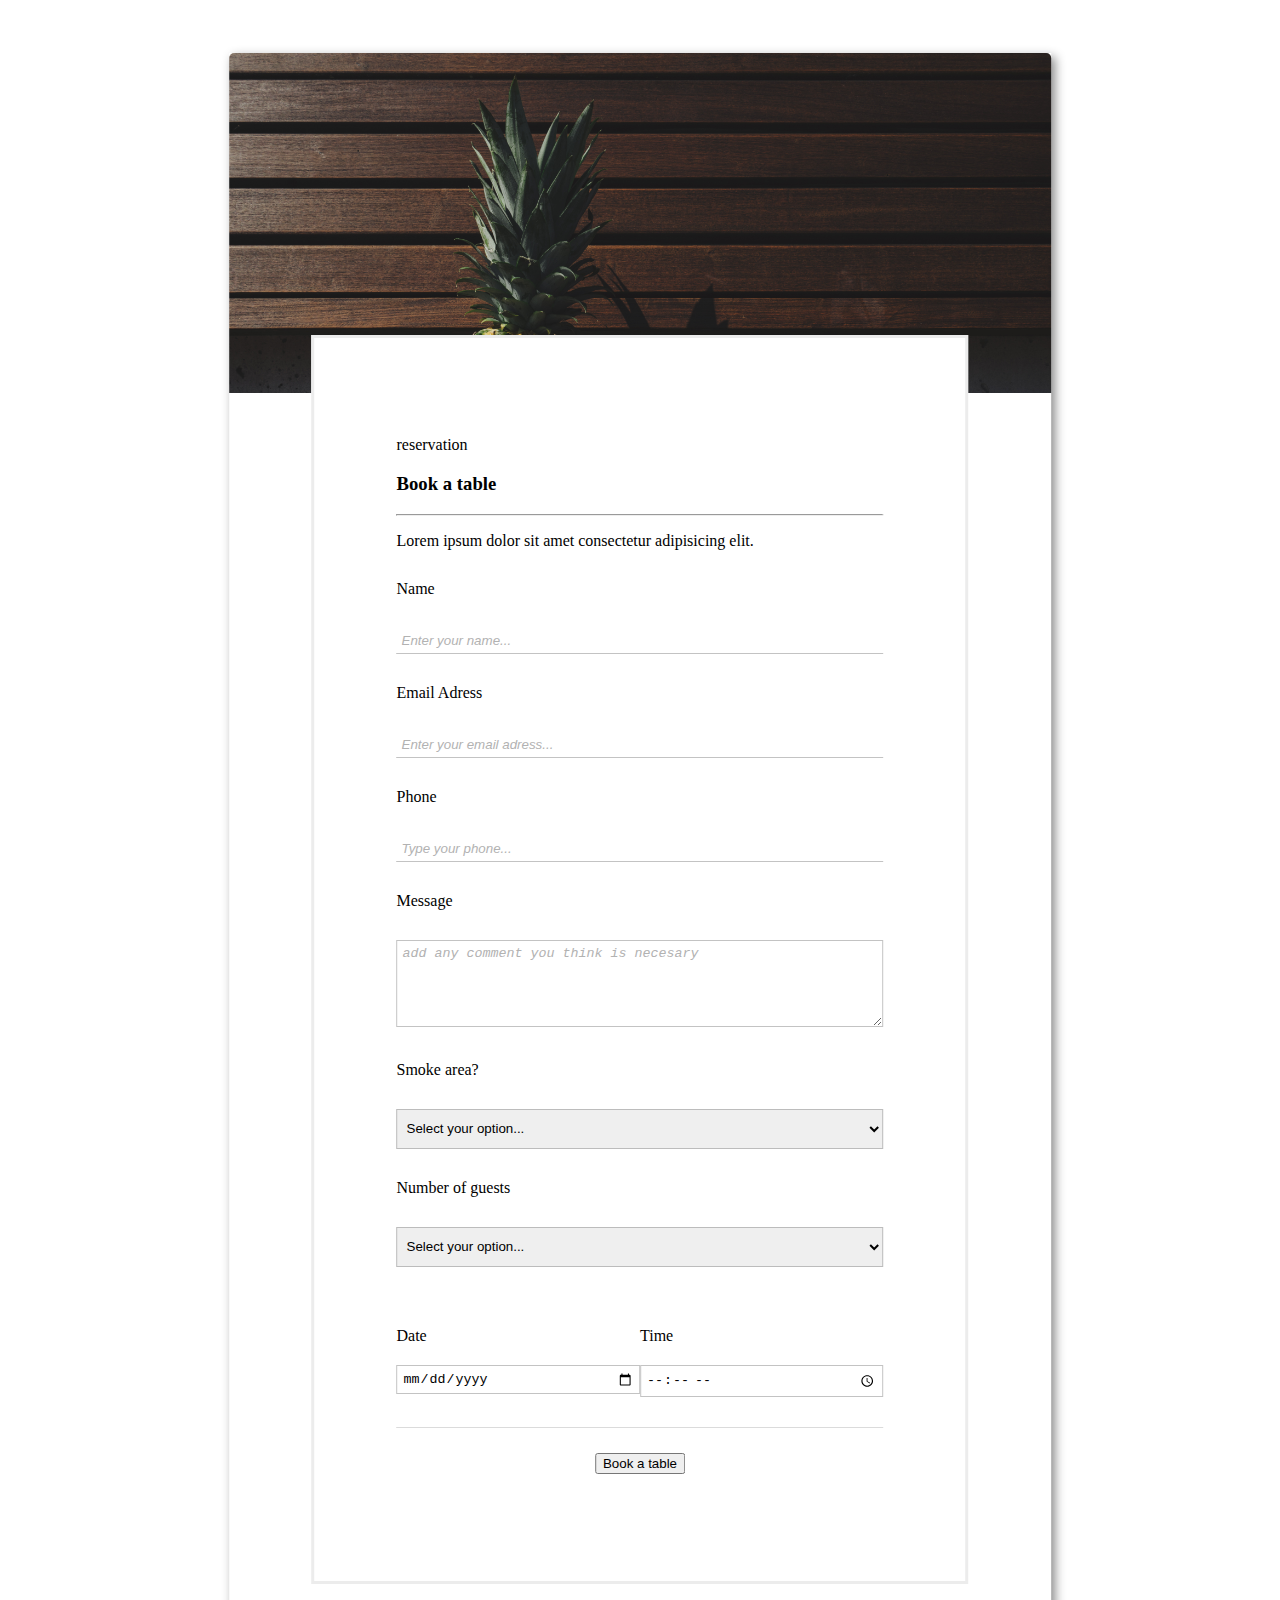
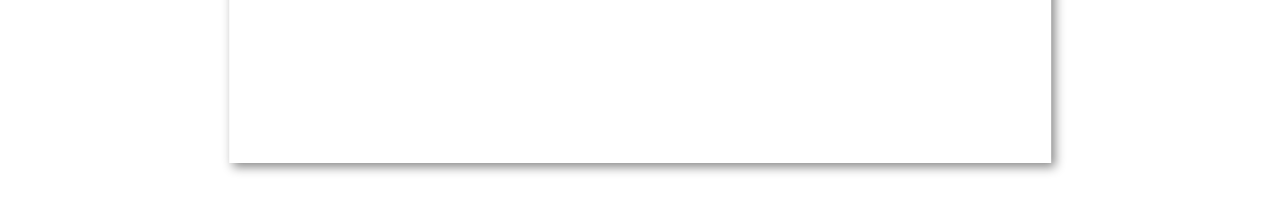
<file: reservations.html>
<!DOCTYPE html>
<html>
    <head>
        <meta charset="UTF-8">
        <meta name="viewport" content="width=device-width, initial-scale=1.0">
        <link rel="stylesheet" type="text/css" href="./static/reservations.css">
        <title>ABACAXI reservations</title>
    </head>
    <body>
        <section class="reservation-section">

            <div class="reservation-section__container">
                <section class="reservation-section__hero"></section>
                <div class="form-container">
                    <div class="form__title">
                        <p>reservation</p>
                        <h3>Book a table</h3>
                        <hr>
                        <p>Lorem ipsum dolor sit amet consectetur adipisicing elit.</p>
                    </div>
                        <!-- Form's body -->
                    <form action="/my-handling-form-page" method="post" class="reservation-form">
                        <!-- Name Field -->
                        <div>
                            <label for="name">Name</label>
                            <input class="form__input" type="text" id="name" name="User_name" placeholder="Enter your name...">
                        </div>
            
                        <!--Email Field-->
                        <div>
                            <label for="mail">Email Adress</label>
                            <input class="form__input" type="mail" id="mail" name="User_mail" placeholder="Enter your email adress...">
                        </div>
            
                        <!-- Phone Field -->
                        <div>
                            <label for="phone">Phone</label>
                            <input class="form__input" type="tel" id="phone" name="User_phone" placeholder="Type your phone...">
                        </div>
                        <div>
                            <label for="msg">Message</label>
                            <textarea class="form__input form__input--msg" name="user_message" id="msg" cols="30" rows="5" placeholder="add any comment you think is necesary"></textarea>
                        </div>
                        <!-- Smoke area -->
                        <div class="smoke-area">
                                <label for="smoke-area">Smoke area?</label>
                                <select class="form__input form__input--smoke" name="somke-area" id="smoke-area">
                                        <option value="" disabled selected>Select your option...</option>
                                        <option value="no">No</option>
                                        <option value="yes">Yes</option>
                                </select>
                        </div>
            
                        <!-- Number of guests -->
                        <div class="guests-number">
                                <label for="guests-number">Number of guests</label>
                                <select class="form__input form__input--guests" name="guests-number" id="guests-number">
                                        <option value="" disabled selected>Select your option...</option>
                                        <option value="1">1</option>
                                        <option value="2">2</option>
                                        <option value="3">3</option>
                                        <option value="4">4</option>
                                        <option value="5">5</option>
                                        <option value="6">6</option>
                                        <option value="7">7</option>
                                        <option value="8">8</option>
                                        <option value="9">9</option>
                                </select>
                        </div>

                       <div class="date-time-group">
                                <!--reservation's Date -->
                            <div class="form__date">
                                <label for="date">Date</label>    
                                <input  class="form__input form__input--date" id="date" type="date">
                            </div>
                            
                            <!-- reservation's Time -->
                            <div class="form__time">
                                <label class="form__label form__label--time" for="time">Time</label>    
                                <input class="form__input form__input--time" id="time" type="time">
                            </div>
                       </div>

                      
                        <!--  Submit button -->
                        <div class="btn-container">
                            <button   class="btn" type="submit">Book a table</button>
                        </div>
                    </form>
                </div>
            </div>
        </section>
        
    </body>
</html>
</file>
<file: static/reservations.css>
* {
  box-sizing: border-box;
}

.reservation-section {
  position: relative;
  background-color: white;
  height: 200vh;
}

label {
  display: block;
}
form div {
  margin-top: 30px;
}

.reservation-section__container {
  width: 65%;
  height: 95%;
  position: absolute;
  top: 5vh;
  left: 50%;
  transform: translateX(-50%);
  /* border: 3px  solid rgba(225, 223, 223, 0.798); */
  background-color: white;
  box-shadow: 4px 4px 10px #888888;
}

.reservation-section__hero {
  background-image: url(/static/images/hero-2.jpg);
  border-radius: 5px 5px 0 0;
  height: 340px;
  background-repeat: no-repeat;
  background-size: cover;
}
.form-container {
  position: absolute;
  top: 200px;
  background-color: white;
  width: 80%;
  border: 3px solid rgba(231, 231, 231, 0.798);
  padding: 10%;
  margin: 10%;
}

.form__input {
  padding: 5px;
  margin-top: 30px;
  width: 100%;
  border: none;
  border-bottom: 1px solid rgba(151, 151, 151, 0.575);
}
.form__input::-webkit-input-placeholder {
  font-style: italic;
  color: rgb(178, 178, 178);
}

.form__input--msg {
  border: 1px solid rgba(151, 151, 151, 0.575);
}

.form__input--smoke,
.form__input--guests {
  border: 1px solid rgba(151, 151, 151, 0.575);
  height: 40px;
}

.form__date,
.form__time {
  float: left;
  width: 50%;
}

.form__input--time,
.form__input--date {
  border: 1px solid rgba(151, 151, 151, 0.575);
  margin-top: 20px;
}

.date-time-group:after {
  content: '';
  display: table;
  clear: both;
}

.btn-container {
  clear: both;
  text-align: center;
  margin-top: 30px;
  padding: 25px;
  border-top: 1px solid rgba(192, 192, 192, 0.575);
}
.btn--reservation {
  font-size: 17px;
  border-radius: 10px;
  padding: 14px;
  border: none;
  clear: both;
  width: 100%;
  margin: 0 auto;
  background-color: #57b63a;
  color: white;
}
</file>
